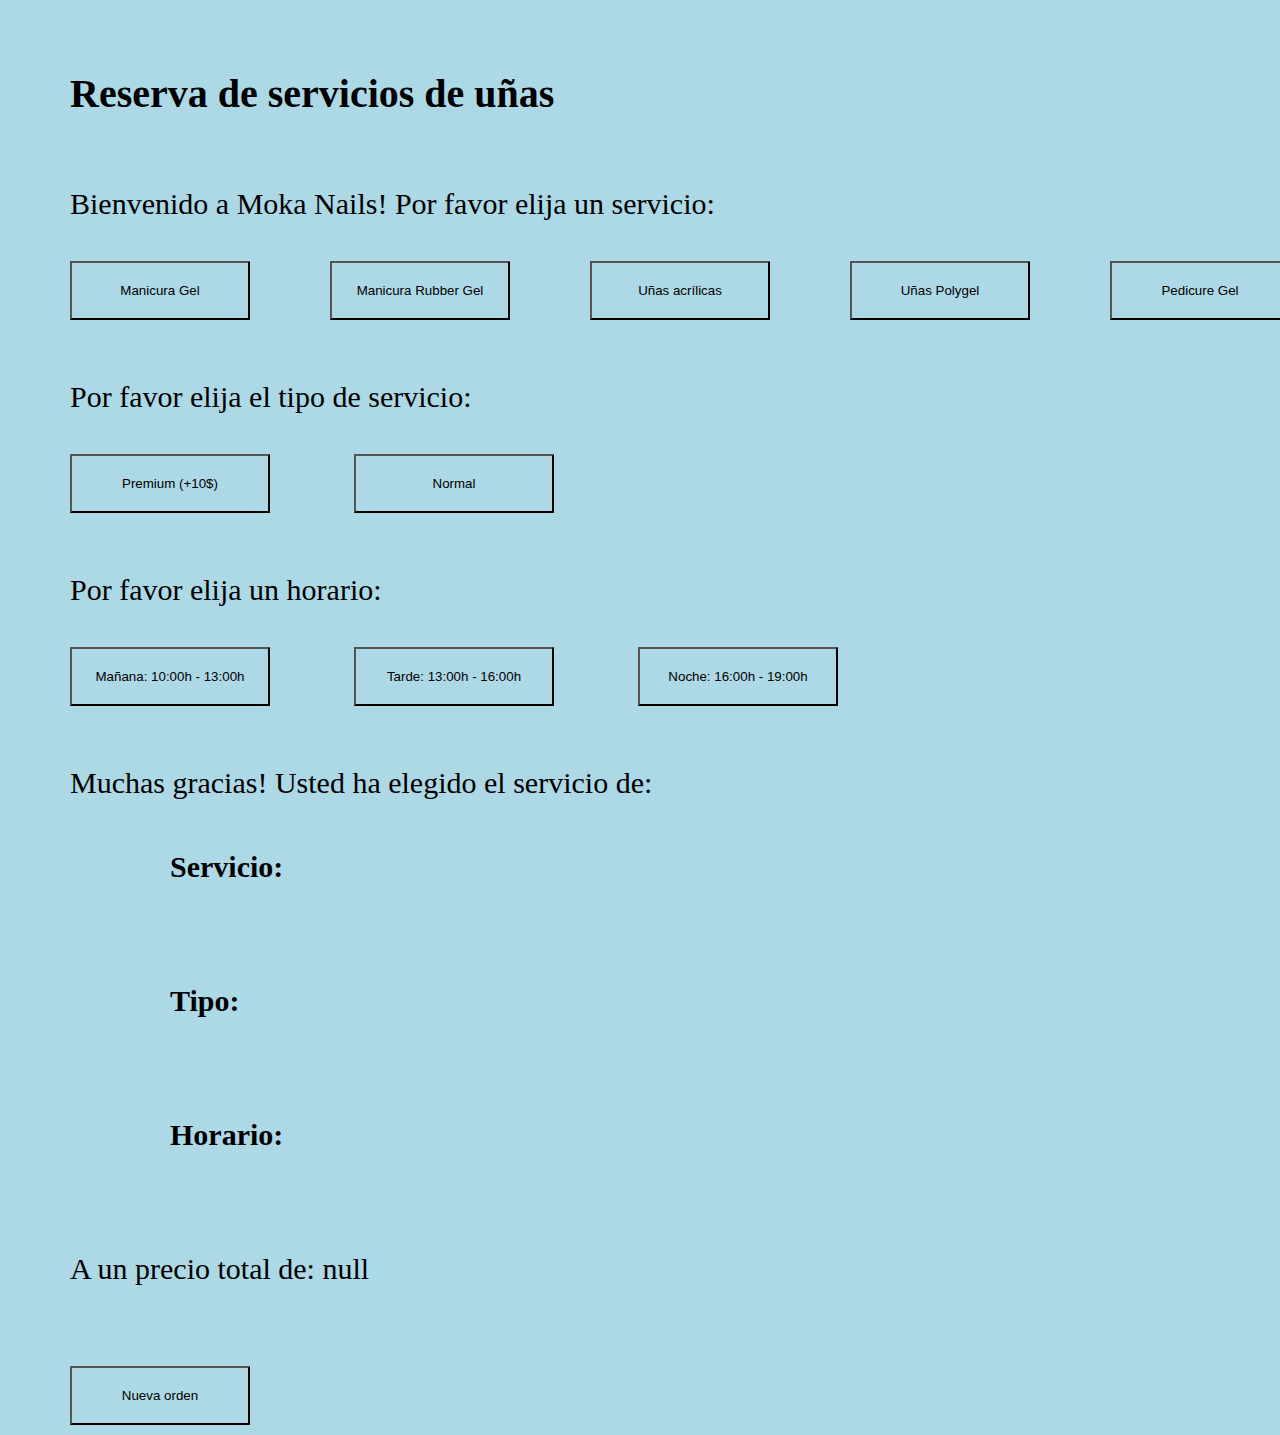
<file: index.html>
<!DOCTYPE html>
<html lang="en">
<head>
    <meta charset="UTF-8">
    <meta name="viewport" content="width=device-width, initial-scale=1.0">
    <link rel="stylesheet" href="main.css" />
    <script defer src="./main.js"></script>
    <title>Entregable 2 CoderHouse</title>
</head>
<body>
    <h1>Reserva de servicios de uñas</h1>

    <p class="service-p">Bienvenido a Moka Nails! Por favor elija un servicio:</p>
        <div id="button-service-container"></div>

    <p class="horario-p">Por favor elija el tipo de servicio:</p>
        <button id="button-tipo-1" class="button-type" >Premium (+10$)</button>
        <button id="button-tipo-2" class="button-type" >Normal</button>

    <p class="horario-p">Por favor elija un horario:</p>
        <button id="button-horario-1" class="button-horario")>Mañana: 10:00h - 13:00h</button>
        <button id="button-horario-2"  class="button-horario">Tarde: 13:00h - 16:00h</button>
        <button id="button-horario-3"  class="button-horario">Noche: 16:00h - 19:00h</button>


    <p class="horario-p">Muchas gracias! Usted ha elegido el servicio de:</p>
            <p class="resultado">Servicio: </p><p class="resultado-final" id="resultado-servicio"></p>
            <p class="resultado">Tipo: </p><p class="resultado-final" id="resultado-tipo"></p>
            <p class="resultado">Horario: </p><p class="resultado-final" id="resultado-horario"></p>
    <p class="precio-p" id="precio-total">A un precio total de: </p>
    <button id="button-reset">Nueva orden</button>
</body>
</html>
</file>
<file: main.css>
* {
    padding: 0;
    margin: 0;
    background-color: lightblue;
}

h1 {
    font-size: 40px;
    padding: 70px;
}

p {
    font-size: 30px;
    padding: 0px 70px;
}

.horario-p {
    font-size: 30px;
    margin-top: 50px;
}

button {
    width: 180px;
    padding: 20px;
    margin: 40px 10px 10px 70px;
    overflow: auto;
}

button:hover {
    background-color: rgb(150, 187, 200);
    cursor: pointer;
}

.button-horario, .button-type {
    width: 200px;
    padding: 20px;
    margin: 40px 10px 10px 70px;
}

.resultado {
    font-size: 30px;
    margin-top: 30px;
    margin-left: 100px;
    padding: 20px 70px 10px 70px;
    font-weight: bold;
}

.precio-p {
    font-size: 30px;
    margin: 50px 0 40px 0;
}

.resultado-final{
    padding: 20px 70px 20px 70px;
    margin-left: 100px;
}

#button-new-order {
    font-size: large;
    width: 250px;
    padding: 40px;
    margin: 40px 10px 100px 100px;
    overflow: auto;
}

#button-new-order:hover {
    background-color: rgb(150, 187, 200);
    cursor: pointer;
}



/* v2 */

#button-service-container {
    display: flex;
    flex-direction: row;
}
</file>
